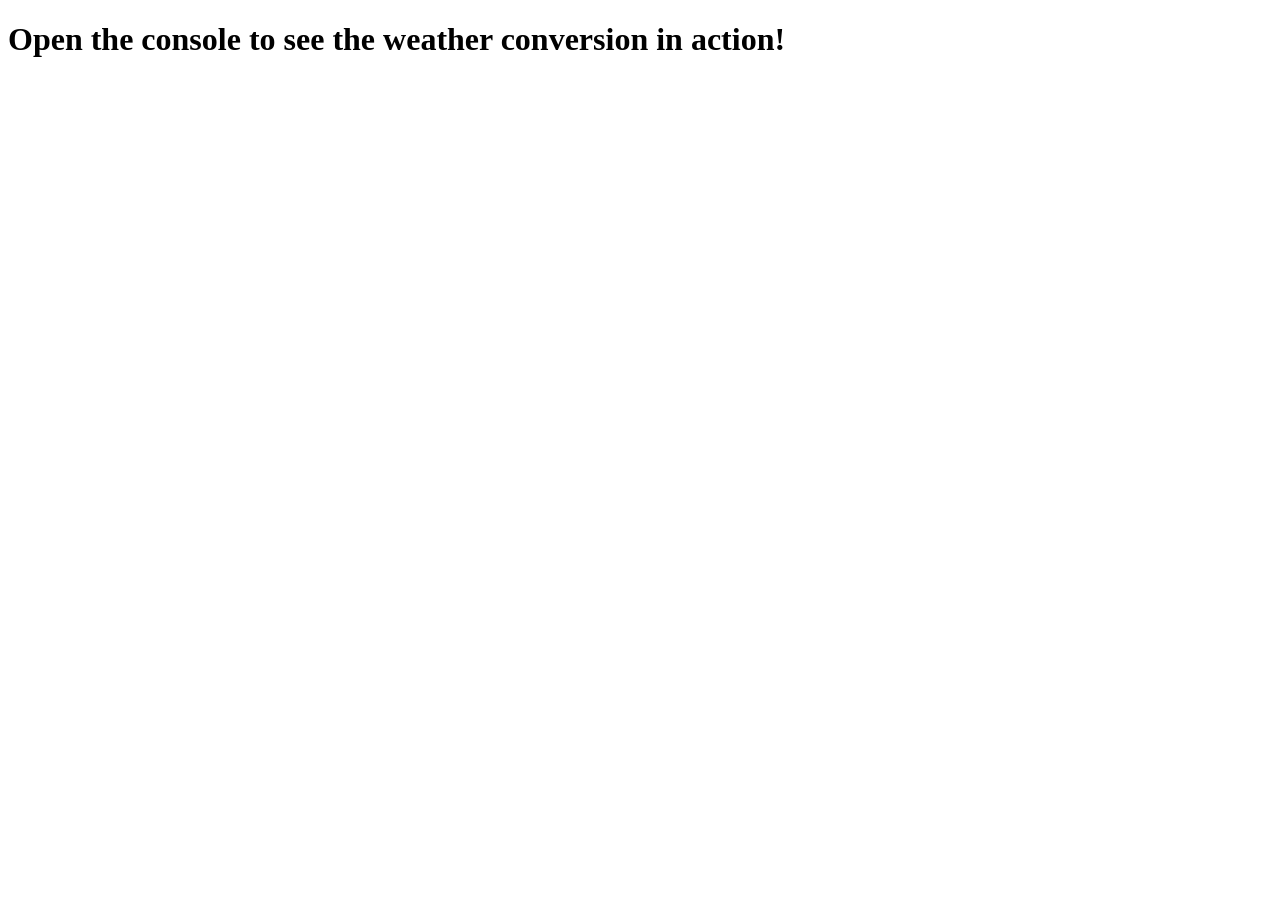
<file: day-1/kelvin-weather/index.html>
<!DOCTYPE html>

<html lang="en">
<head>
    <meta charset="UTF-8">
    <meta name="viewport" content="width=device-width, initial-scale=1.0">
    <title>Kelvin Weather</title>
</head>
<body>
    <h1>Open the console to see the weather conversion in action!</h1>
</body>
<script src="app.js"></script>
</html>
</file>
